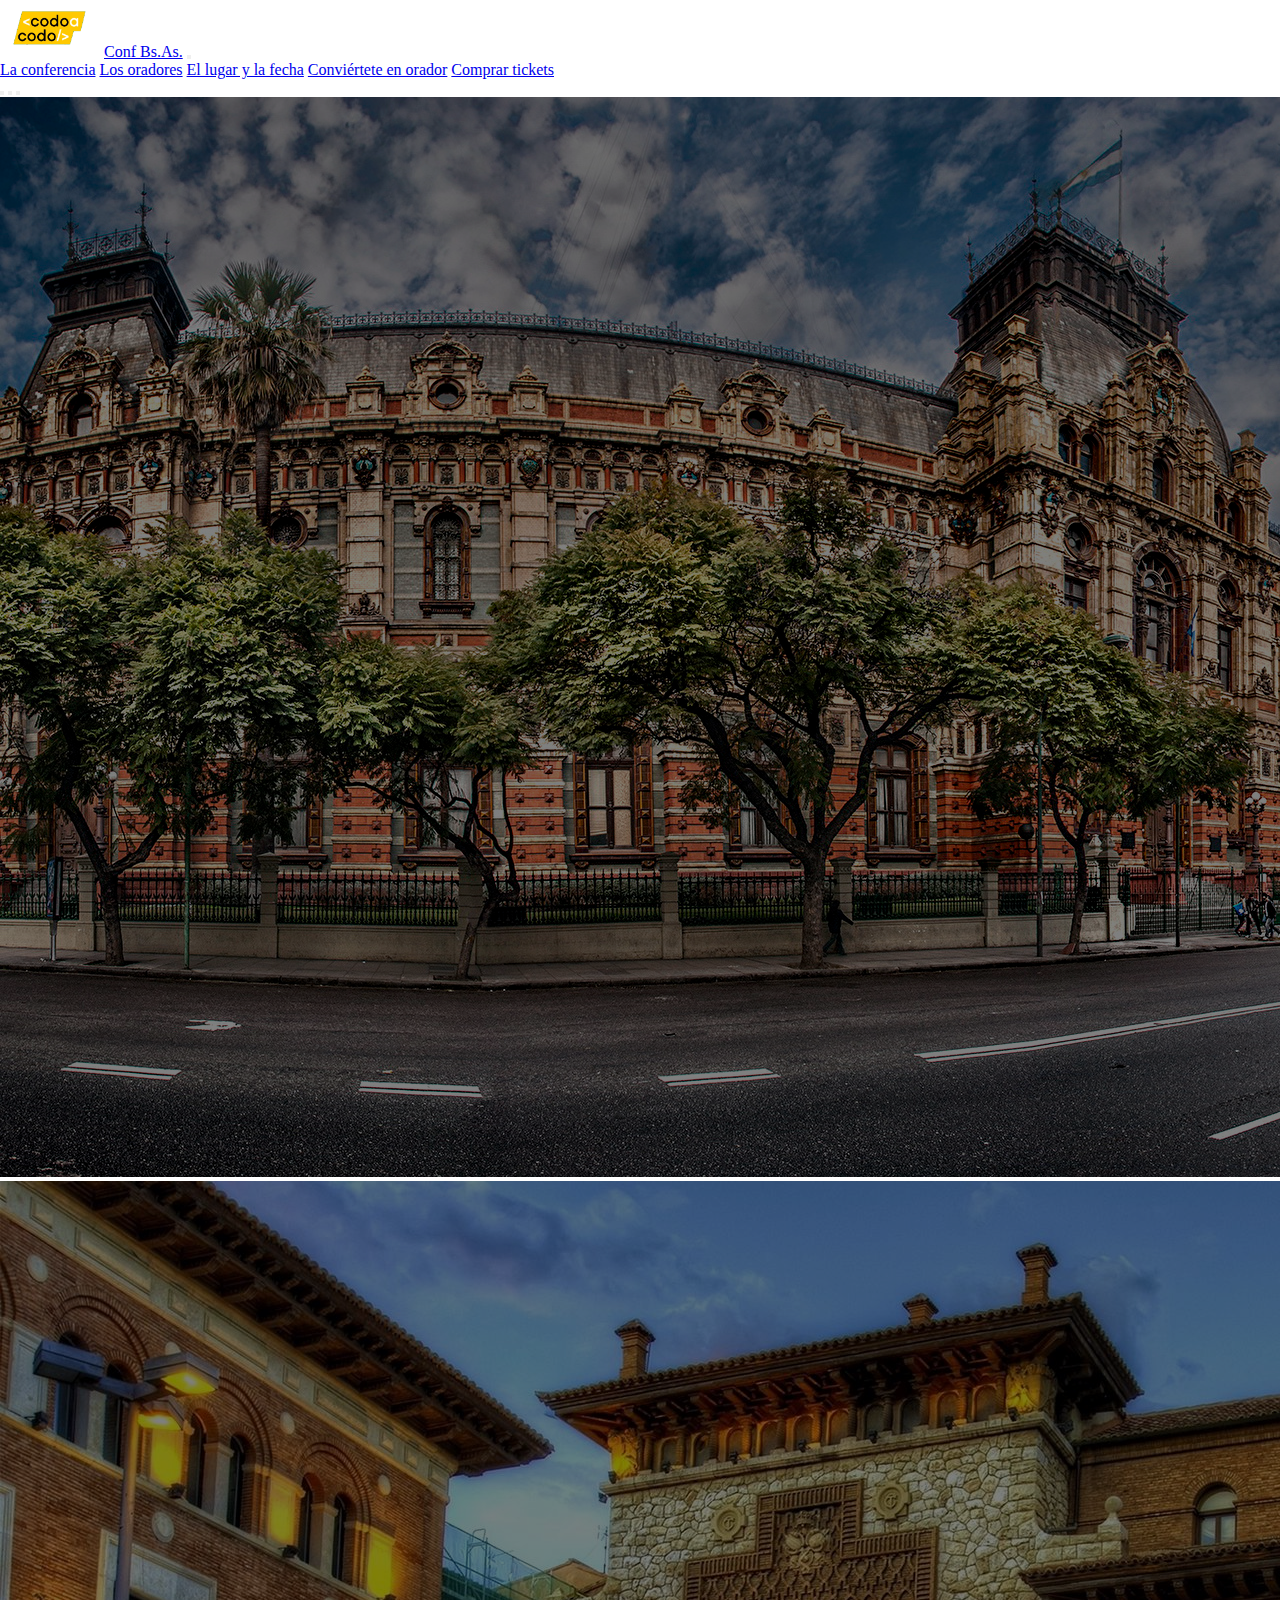
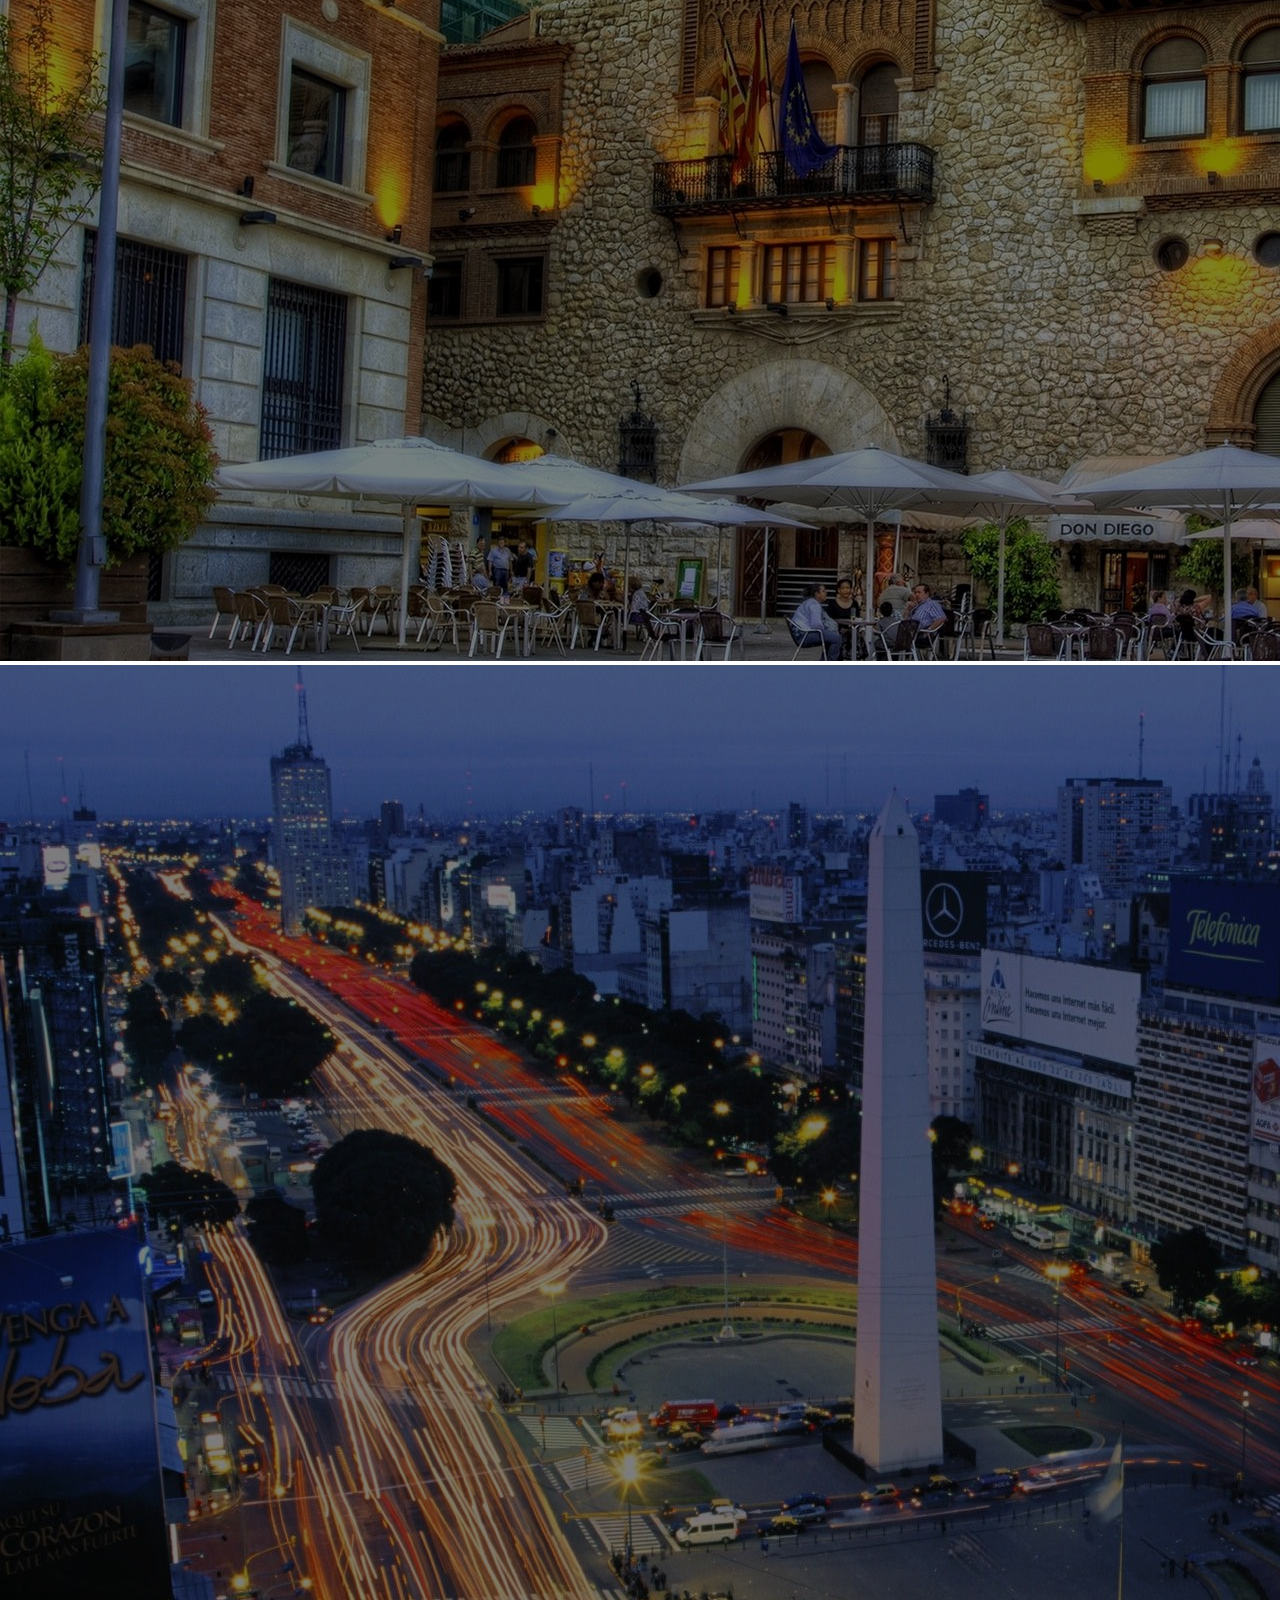
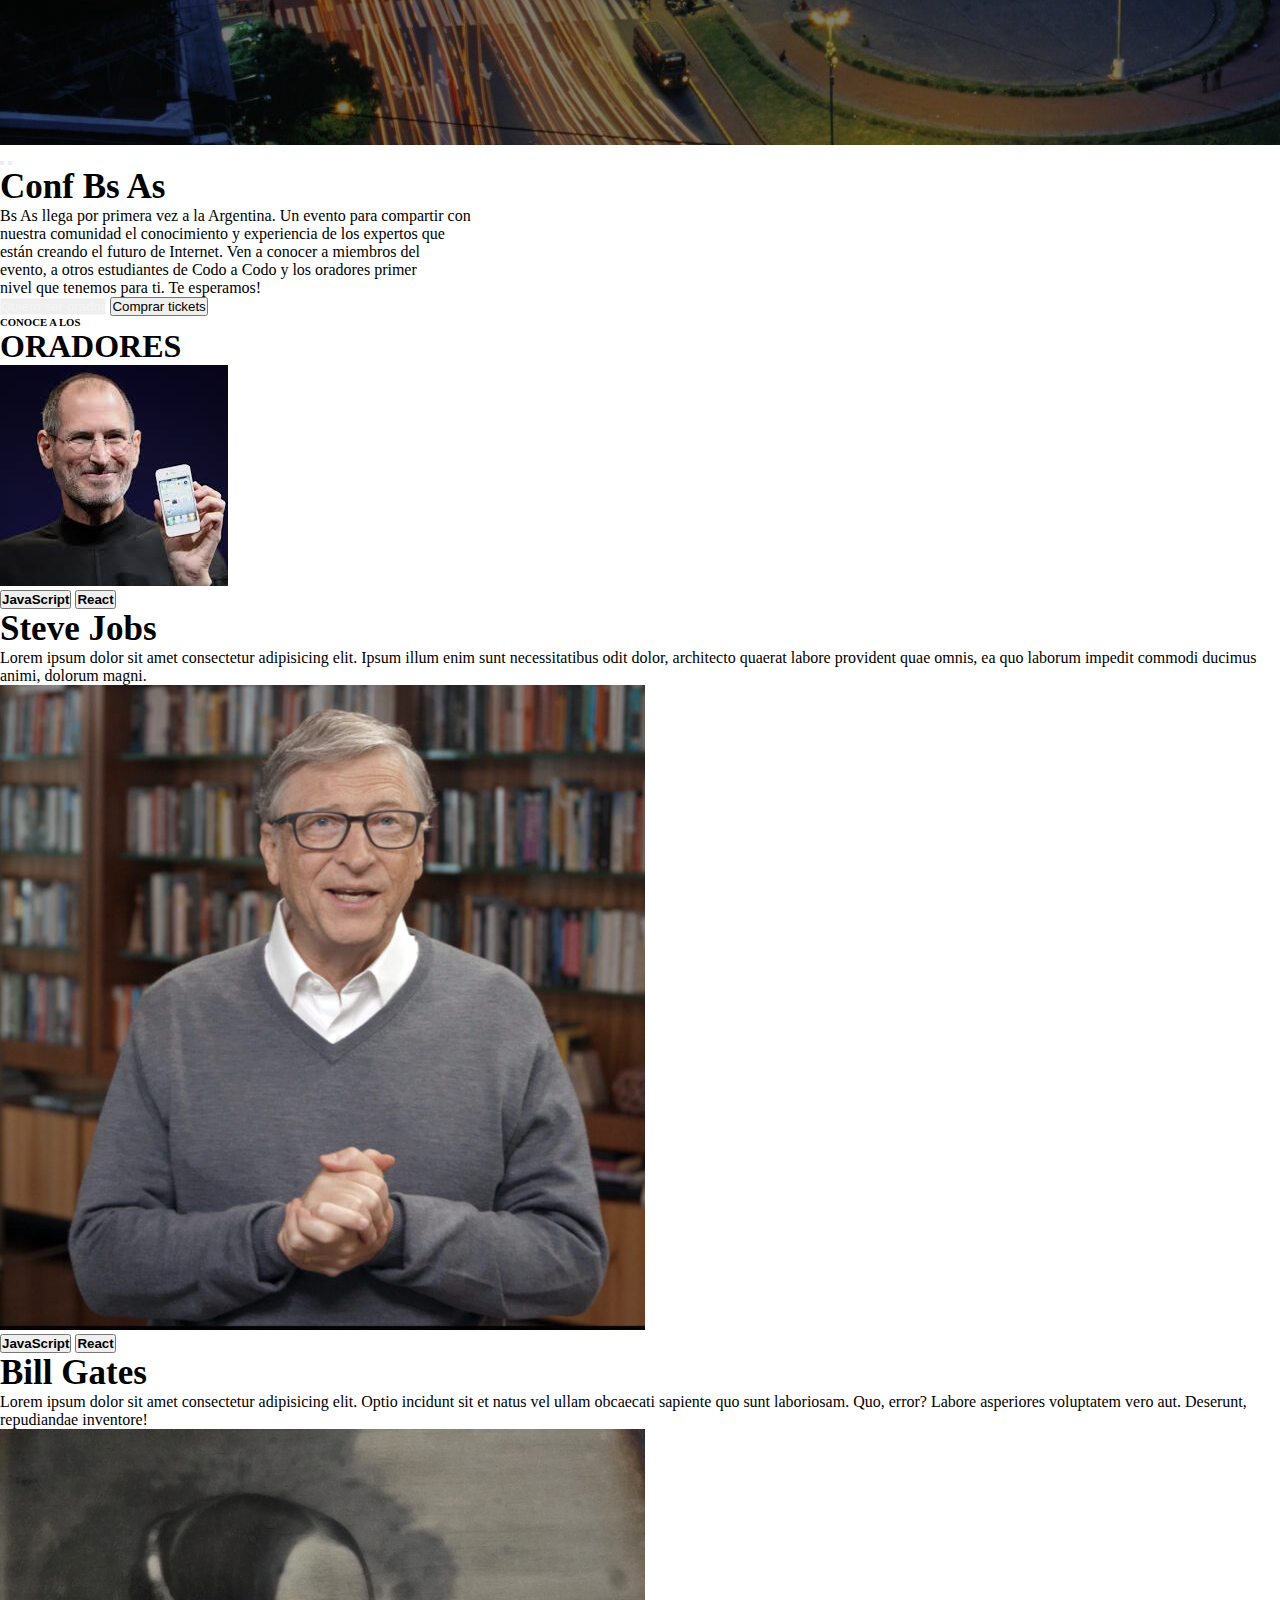
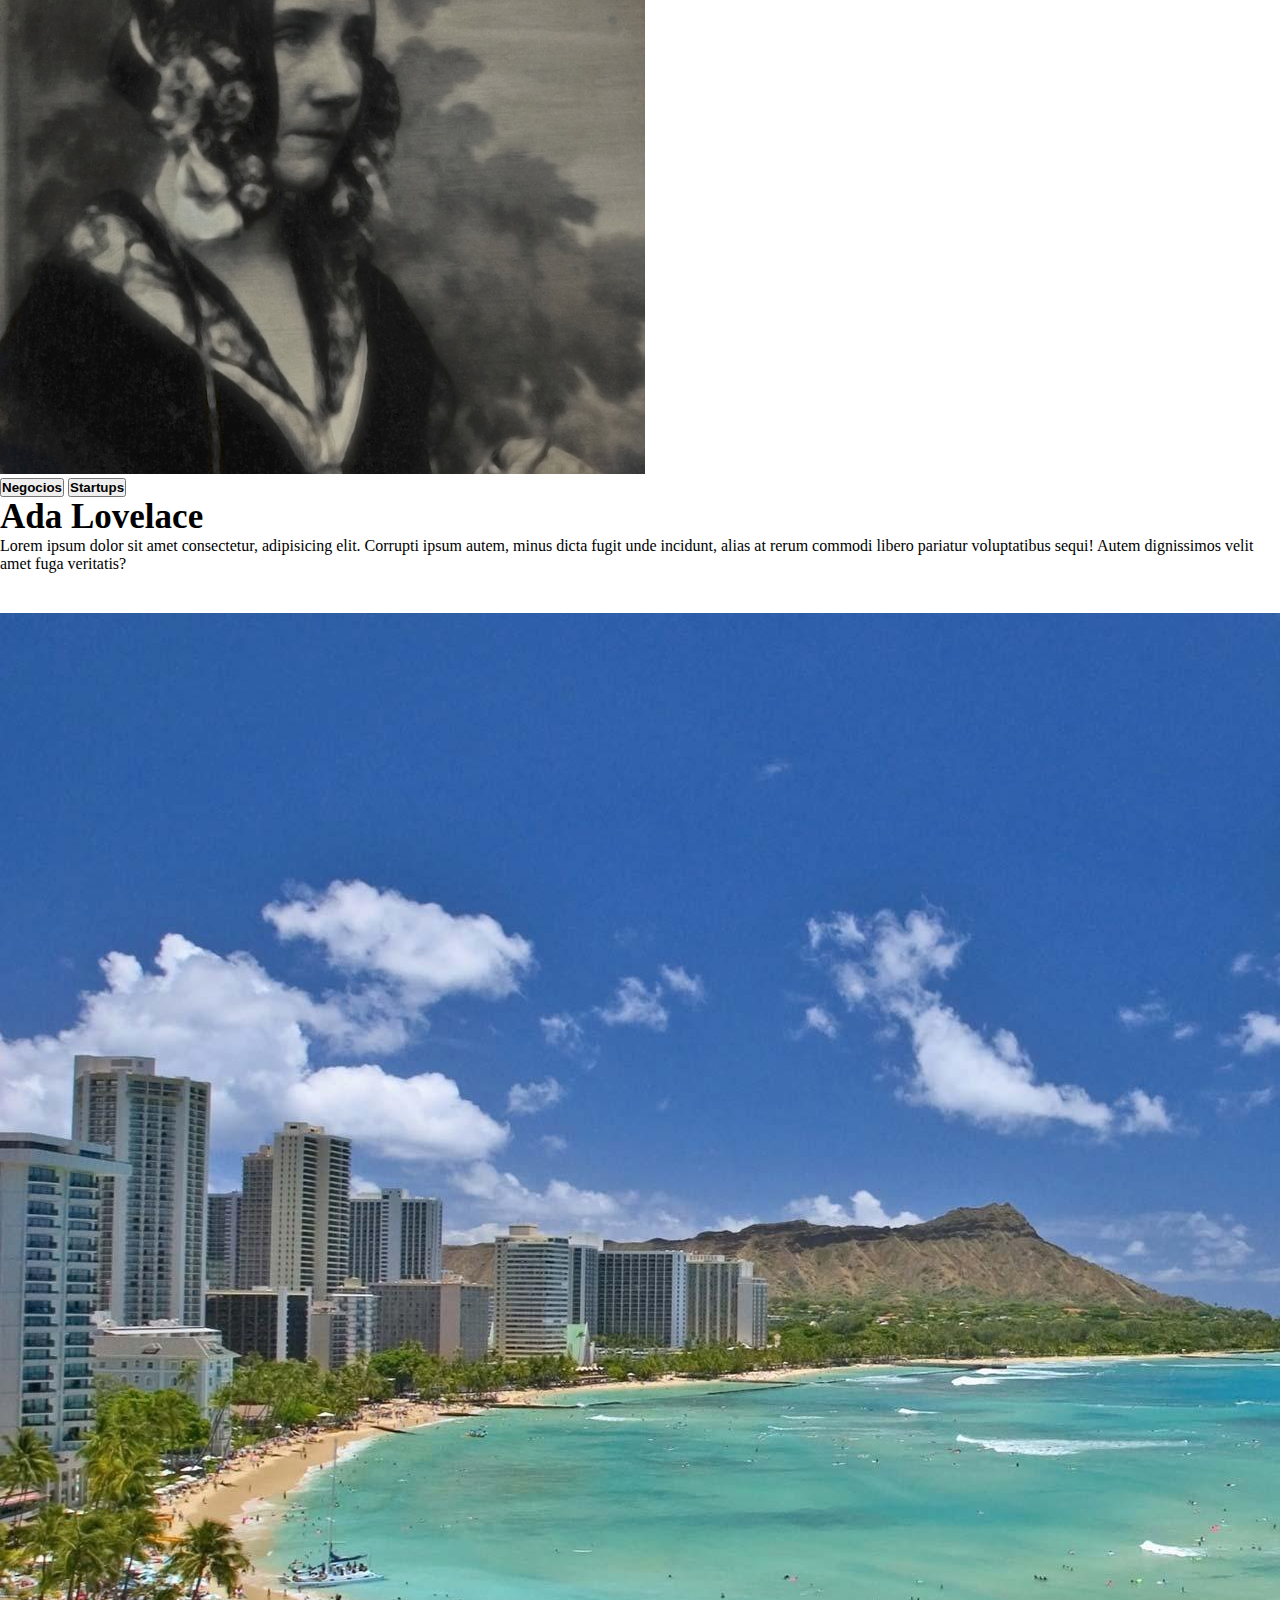
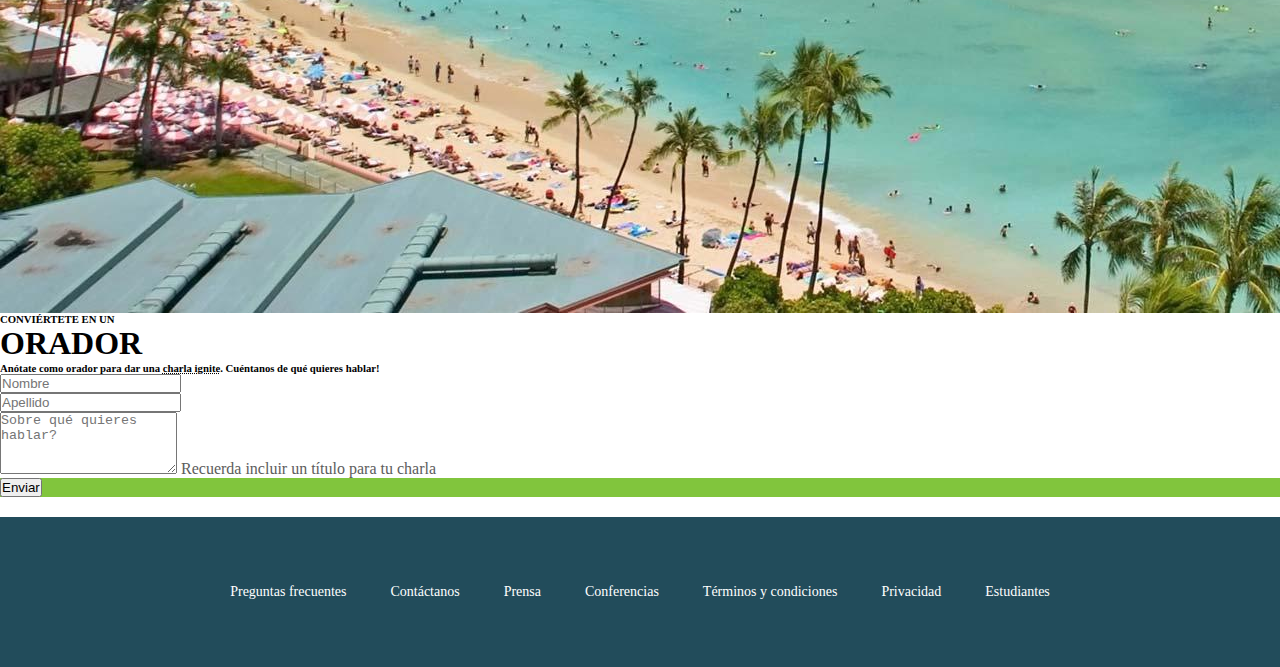
<file: index.html>
<!doctype html>
<html lang="es">
  <head>
    <meta charset="utf-8">
    <meta name="viewport" content="width=device-width, initial-scale=1">
    <link rel="stylesheet" type="text/css" href="style.css">
    <title>Front End</title>
    <link href="https://cdn.jsdelivr.net/npm/bootstrap@5.3.0-alpha3/dist/css/bootstrap.min.css" rel="stylesheet" integrity="sha384-KK94CHFLLe+nY2dmCWGMq91rCGa5gtU4mk92HdvYe+M/SXH301p5ILy+dN9+nJOZ" crossorigin="anonymous">
  </head>
  <body>
    <header>
      <!--menu-->
      <nav class="navbar navbar-dark bg-dark navbar-expand-lg fixed-top" >
        <div class="container">
          <a class="navbar-brand" href="#"><img src="./img/codoacodo.png" alt="" width="100px" /></a>
          <a class="navbar-brand" href="#">Conf Bs.As.</a>
          <button class="navbar-toggler" type="button" data-bs-toggle="collapse" data-bs-target="#navbarSupportedContent"
            aria-controls="navbarSupportedContent" >
            <span class="navbar-toggler-icon"></span>
          </button>
          
          <div class="justify-content-end collapse navbar-collapse" id="navbarSupportedContent">
            <div class="navbar-nav">
              <a class="nav-link active" href="#">La conferencia</a>
              <a class="nav-link " href="#">Los oradores</a>
              <a class="nav-link " href="#">El lugar y la fecha</a>
              <a class="nav-link " href="#">Conviértete en orador</a>
              <a class="nav-link text-success" href="ticket.html">Comprar tickets</a> <!--text-success: texto color verde-->
            </div>
          </div>

        </div>
      </nav>  
    </header>
    <!--fin header-->

    <main class=" mt-5">
      <!--CAROUSEL-->      
      <div id="carouselExampleControls" class="carousel slide me-0 pe-0" data-bs-ride="carousel">
         <div class="carousel-indicators">
        <button type="button" data-bs-target="#carouselExampleControls" data-bs-slide-to="0" class="active" arial-label="diapositova 1"></button>
        <button type="button" data-bs-target="#carouselExampleControls" data-bs-slide-to="1" arial-label="diapositova 2"></button>
        <button type="button" data-bs-target="#carouselExampleControls" data-bs-slide-to="2" arial-label="diapositova 3"></button>
      </div>
        <!--FOTOS DEL CARROUSEL-->
        <div class="carousel-inner">
          <div class="carousel-item active">
            <img class="d-block w-100" src="./img/ba1.jpg"  alt="Buenos Aires">
          </div>
          <div class="carousel-item">
            <img class="d-block w-100" src="./img/ba2.jpg"  alt="Buenos Aires">
          </div>
          <div class="carousel-item">
            <img class="d-block w-100" src="./img/ba3.jpg"  alt="Buenos Aires">
          </div>
        </div> <!--FIN div class="carousel-inner"-->

        <!--BOTONES DEL CARROUSEL-->
        <!--BOTON IZQUIERDA-->
        <button type="button" class="carousel-control-prev pt-5  ps-0 " href="#carouselExampleControls" role="button" data-bs-slide="prev">
          <span class="carousel-control-prev-icon" aria-hidden="true"></span>
        </button>
        <!--BOTON DERECHA-->
        <button type="button" class="carousel-control-next pt-5 ps-5  " href="#carouselExampleControls" role="button" data-bs-slide="next">
          <span class="carousel-control-next-icon" aria-hidden="true"></span>
        </button>

        <!--TEXTO DEL CARROUSEL/CARD-->
        <div class="container card-img-overlay h-100 d-flex flex-column justify-content-center pt-2 pe-2 text-end">
          
            <h5 class="card-title text-white">Conf Bs As</h5>
            <p class="card-text text-white">Bs As llega por primera vez a la Argentina. Un evento para compartir con <br>
              nuestra comunidad el conocimiento y experiencia de los expertos que <br>están creando el futuro de Internet.
              Ven a conocer a miembros del <br>
              evento, a otros estudiantes de Codo a Codo y los oradores primer<br> nivel que tenemos para ti. Te
              esperamos!
            </p>
            <div>
              <button type="button" class="btn btn-outline-secondary text-white borde-sombra"><p class="p-0 m-0">Quiero ser orador</p></button>
              <button type="button" class="btn btn-success h-100">Comprar tickets</button>
            </div>
            
        </div>
          
      </div><!--FIN CAROUSEL-->
    
      <!--los 3 cards-->
      <div class="container" id="cards">
        <div class="mt-3 mb text-center">
          <h6>CONOCE A LOS</h6>
          <h1>ORADORES</h1>
        </div>
        <div class="cards-container">
          <div class="row row-cols-1 row-cols-md-3 g-4">
            
            <!--Card Steve Jobs-->
            <div class="estilo-mouse">
              <div class="card">
                <img src="./img/steve.jpg" class="card-img-top" alt="Steve Job">
                <div class="card-body">
                  <button type="button" class="btn btn-warning  py-0 px-1"> <b>JavaScript</b></button>
                  <button type="button" class="btn btn-primary py-0 px-1"> <b>React</b></button>
                  <h5 class="card-title pt-1">Steve Jobs</h5>
                  <p class="card-text">Lorem ipsum dolor sit amet consectetur adipisicing elit. Ipsum illum enim sunt
                    necessitatibus odit dolor, architecto quaerat labore provident quae omnis, ea quo laborum impedit
                    commodi ducimus animi, dolorum magni.
                  </p>
                </div>
              </div>
            </div> <!--CIERRO PRIMER div"-->
            
            <!--Card Bill Gates-->
            <div class="estilo-mouse">
              <div class="card">
                <img src="./img/bill.jpg" class="card-img-top" alt="Gates">
                <div class="card-body">
                  <button type="button" class="btn btn-warning py-0 px-1"><b>JavaScript</b></button>
                  <button type="button" class="btn btn-primary py-0 px-1"><b>React</b></button>
                  <h5 class="card-title pt-1">Bill Gates</h5>
                  <p class="card-text">Lorem ipsum dolor sit amet consectetur adipisicing elit. Optio incidunt sit et
                    natus
                    vel ullam obcaecati sapiente quo sunt laboriosam. Quo, error? Labore asperiores voluptatem vero aut.
                    Deserunt, repudiandae inventore!
                  </p>
                </div>
              </div>
            </div> <!--CIERRO SEGUNDO div"-->
            
            <!--Card Ada Lovelace-->
            <div class="estilo-mouse">
              <div class="card">
                <img src="./img/ada.jpeg" class="card-img-top" alt="...">
                <div class="card-body">
                  <button type="button" class="btn btn-secondary py-0 px-1"><b>Negocios</b></button>
                  <button type="button" class="btn btn-danger py-0 px-1"><b>Startups</b></button>
                  <h5 class="card-title pt-1">Ada Lovelace</h5>
                  <p class="card-text">Lorem ipsum dolor sit amet consectetur, adipisicing elit. Corrupti ipsum autem,
                    minus
                    dicta fugit unde incidunt, alias at rerum commodi libero pariatur voluptatibus sequi! Autem
                    dignissimos
                    velit amet fuga veritatis?
                  </p>
                </div>
              </div>
            </div> <!--CIERRO TERCER div-->

          </div>
        </div>
      </div>

      <!--honolulu-->
      <div class="div-honolulu estilo-mouse mb-4">
        <img src="./img/honolulu.jpg" class=" w-50">
        <div class="w-50 p-3 bg-dark text-light">
          <h5>Bs As - Octubre</h5>
          <p>Buenos Aires es la provincia y localidad mas grande del estado de Argentina, en los Estados Unidos. Honolulu
            es
            la mas sureña de entre las principales ciudades estadounidenses. Aunque el nombre de Honolulu se refiere al
            área
            urbana en la co de la isla de Oahu, la ciudad y el condado de honolulu han formado una ciudad-
            condado consolidada que cubre toda la ciudad (aproximadamente 600 km2 de superficie).</p>
          <button type="button" class="btn btn-outline-secondary  borde-sombra"><p class="p-0 m-0 text-white">Conocé más</p></button>
        </div>
      </div>
      <!--FIN DEL honolulu-->
       
      <!--TITULO-->
      <div class="container">
        <div class="row justify-content-center">
          <div class="col-lg-6 text-center">
            <h6>CONVIÉRTETE EN UN</h6>
            <h1>ORADOR</h1>
            <h6>Anótate como orador para dar una <u style="text-decoration:underline dotted">charla ignite</u>. Cuéntanos de
              qué quieres hablar!
            </h6>
          </div>
        </div>
      </div>
      <!--FIN TITULO-->

        <!--FORMULARIO-->
        <div class="container mt-1 w-75 py-5 my-5">
          <form>
            <div class="row gx-3 mb-2">
                <div class="col-md mb-2">
                    <input type="text" class="form-control" placeholder="Nombre" aria-label="Nombre">
                </div>
                <div class="col-md">
                    <input type="text" class="form-control" placeholder="Apellido" aria-label="Apellido">
                </div>
            </div>
            <div class="mb-2">
               <!-- <textarea class="form-control" id="exampleFormControlTextarea1" rows="3">¿Sobre qué quieres hablar?</textarea>
                <label for="exampleFormControlTextarea1" class="form-label">Recuerda incluir un titulo para tu charla.</label>-->
                <textarea class="form-control" id="form6Example7" rows="4" placeholder="Sobre qué quieres hablar?"></textarea>
                  <label class="form-label" for="datos" style="color: rgb(92, 92, 92);">Recuerda incluir un título para tu
                    charla
                  </label>   
            </div>
            <div class="col fondo-boton text-center">
              <button type="submit" class="btn">
                  <p class="text-white text-center p-0 m-0">Enviar</p>
                </button>
            </div>
          </form>
        </div>

    </main>    
    
  <section >
  <footer>
    <div class="nav-bg">
      <nav class="navegacion-principal">
        <a href="#">Preguntas frecuentes</a>
        <a href="#">Contáctanos</a>
        <a href="#">Prensa</a>
        <a href="#">Conferencias</a>
        <a href="#">Términos y condiciones</a>
        <a href="#">Privacidad</a>
        <a href="#">Estudiantes</a>
      </nav>
    </div>
  </footer>
</section>

    <script src="https://cdn.jsdelivr.net/npm/bootstrap@5.3.0-alpha3/dist/js/bootstrap.bundle.min.js" integrity="sha384-ENjdO4Dr2bkBIFxQpeoTz1HIcje39Wm4jDKdf19U8gI4ddQ3GYNS7NTKfAdVQSZe" crossorigin="anonymous"></script>
  </body>
</html>
</file>
<file: style.css>
* { 
    padding: 0;
    margin: 0;
    box-sizing: border-box;
  }
  
  #carouselExampleControls img{
    filter: brightness(50%);
  }
  
  
  #cards {
    margin-bottom: 40px;
  }
  
  
  footer {
      background-color: rgb(54, 54, 108);
      margin-top: 20px;
  }
  
  .estilo-mouse:hover {
     transition: 0.1s ease;
      transform:scale(1.045);
  }
  
  
  .borde-sombra{
     border: 1px solid;
     box-shadow: 0px 0px 1px 1px white;
  }
  
    .btn-outline-secondary {
      
      color: whitesmoke;
      border-color: whitesmoke;
    }
   
    .div-honolulu {
      display: flex;
      gap: 1px;
    }
  
    .fondo-boton{
      background-color: #81c53d;
    }
  
    .fondo-boton:hover {
      background-color: #263B12;
    }
  
.nav-bg{
    background: rgb(34, 76, 91);

    display: flex;
    flex-direction: row;
    padding-top: 50px;
    padding-bottom: 50px;

    align-items: center;
    justify-content: center;
    text-align: center;
    
}

  .navegacion-principal a{
    display: inline-block;
    padding-left: 20px;
    padding-right: 20px;;
    color: white;
    font-size: 14px;
    line-height: 50px;
    text-decoration: none;  
    transition-duration: 1s;   
}
.navegacion-principal a:hover{
    color:rgb(42, 180, 42);
    text-align: center;
    font-size: 16px;
}
/*parte 2************************************/
.categoria-container {
  display: flex;
  justify-content: center;
  margin-top: 20px;
}

.card-categoria {
    text-align: center;
}

.card-title  {
  font-size: 35px;
}

.card-porcentaje {
  font-weight: bold;
}

.card-estudiante {
  border: 1px solid blue; 
}

.card-trainee {
  border: 1px solid green; 
}

.card-junior {
  border: 1px solid orange; 
}

.blue {
  background-color: lightblue;
  width: 98%;
  padding: 0.5rem;
  margin-top: 1.5rem;
  margin-bottom: 1.5rem;
  background-color: #cde1f5;
}

.green2 {
  background-color: #96c93e;
}
</file>
